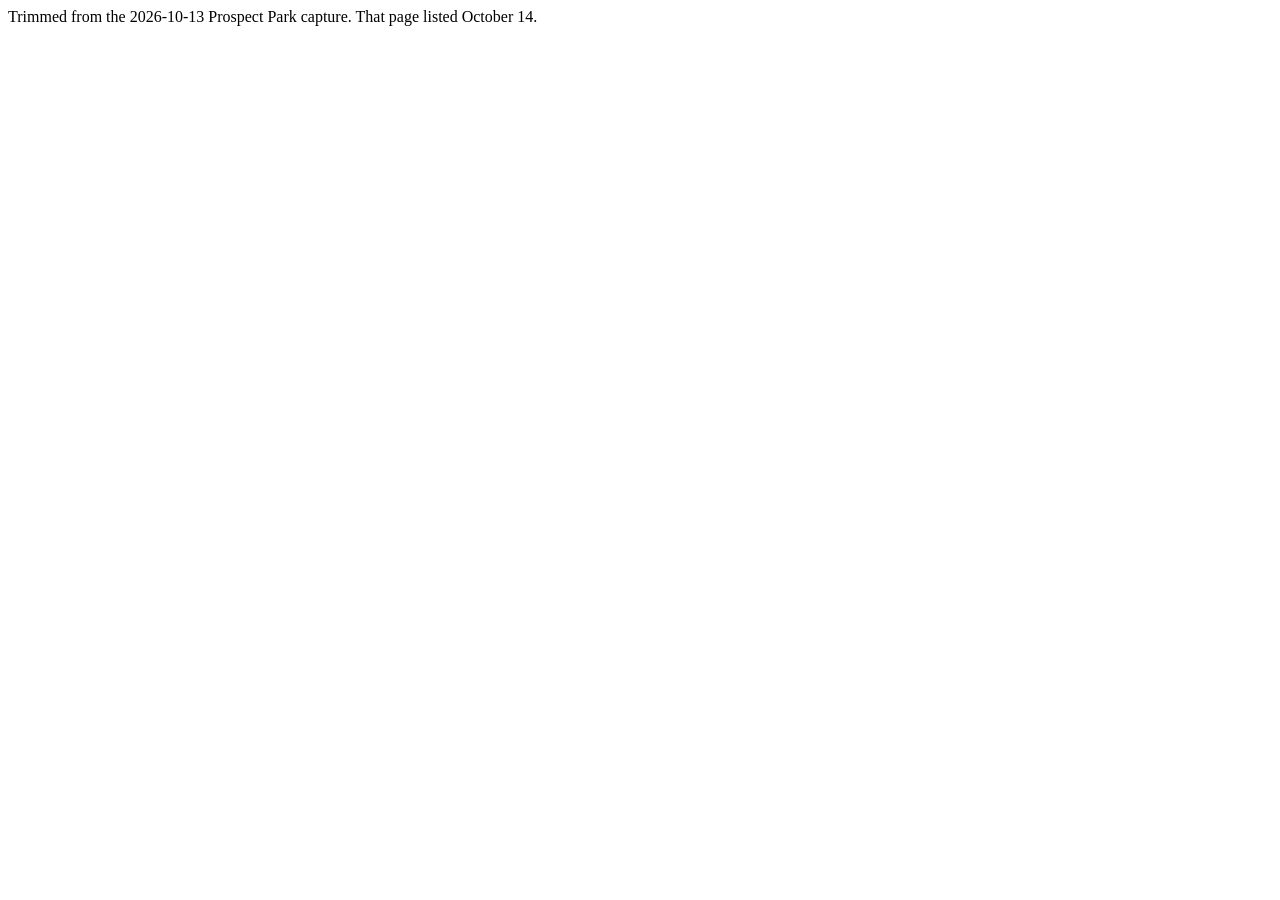
<file: data/fixtures/nitehawk_prospectpark_live.html>
<!DOCTYPE html>
<html><head><title>Nitehawk Prospect Park</title>
<script type="application/ld+json">
[
  {"@context":"https://schema.org","@type":"ScreeningEvent","name":"Other Mommy - 10/14/26 @ 7:40 pm","startDate":"2026-10-14T19:40:00-04:00","url":"https://nitehawkcinema.com/prospectpark/purchase/24498614/"},
  {"@context":"https://schema.org","@type":"ScreeningEvent","name":"Resident Evil (2026) - 10/14/26 @ 7:55 pm","startDate":"2026-10-14T19:55:00-04:00","url":"https://nitehawkcinema.com/prospectpark/purchase/24498611/"}
]
</script>
</head><body>Trimmed from the 2026-10-13 Prospect Park capture. That page listed October 14.</body></html>
</file>
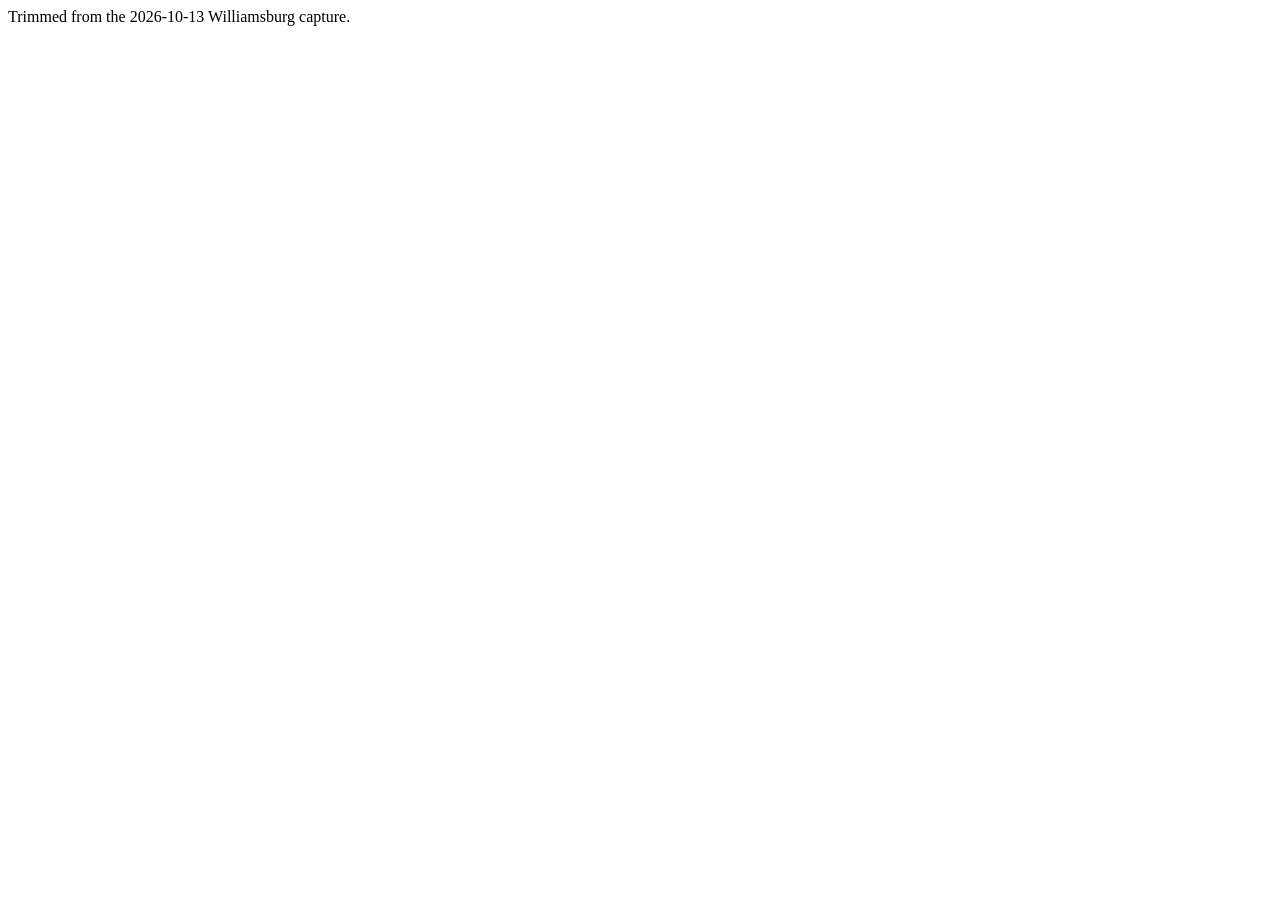
<file: data/fixtures/nitehawk_williamsburg_live.html>
<!DOCTYPE html>
<html><head><title>Nitehawk Williamsburg</title>
<script type="application/ld+json">
[
  {"@context":"https://schema.org","@type":"ScreeningEvent","name":"Digger - 10/13/26 @ 6:15 pm","startDate":"2026-10-13T18:15:00-04:00","url":"https://nitehawkcinema.com/williamsburg/purchase/24495838/"},
  {"@context":"https://schema.org","@type":"ScreeningEvent","name":"The Social Reckoning - 10/13/26 @ 6:35 pm","startDate":"2026-10-13T18:35:00-04:00","url":"https://nitehawkcinema.com/williamsburg/purchase/24495834/"}
]
</script>
</head><body>Trimmed from the 2026-10-13 Williamsburg capture.</body></html>
</file>
